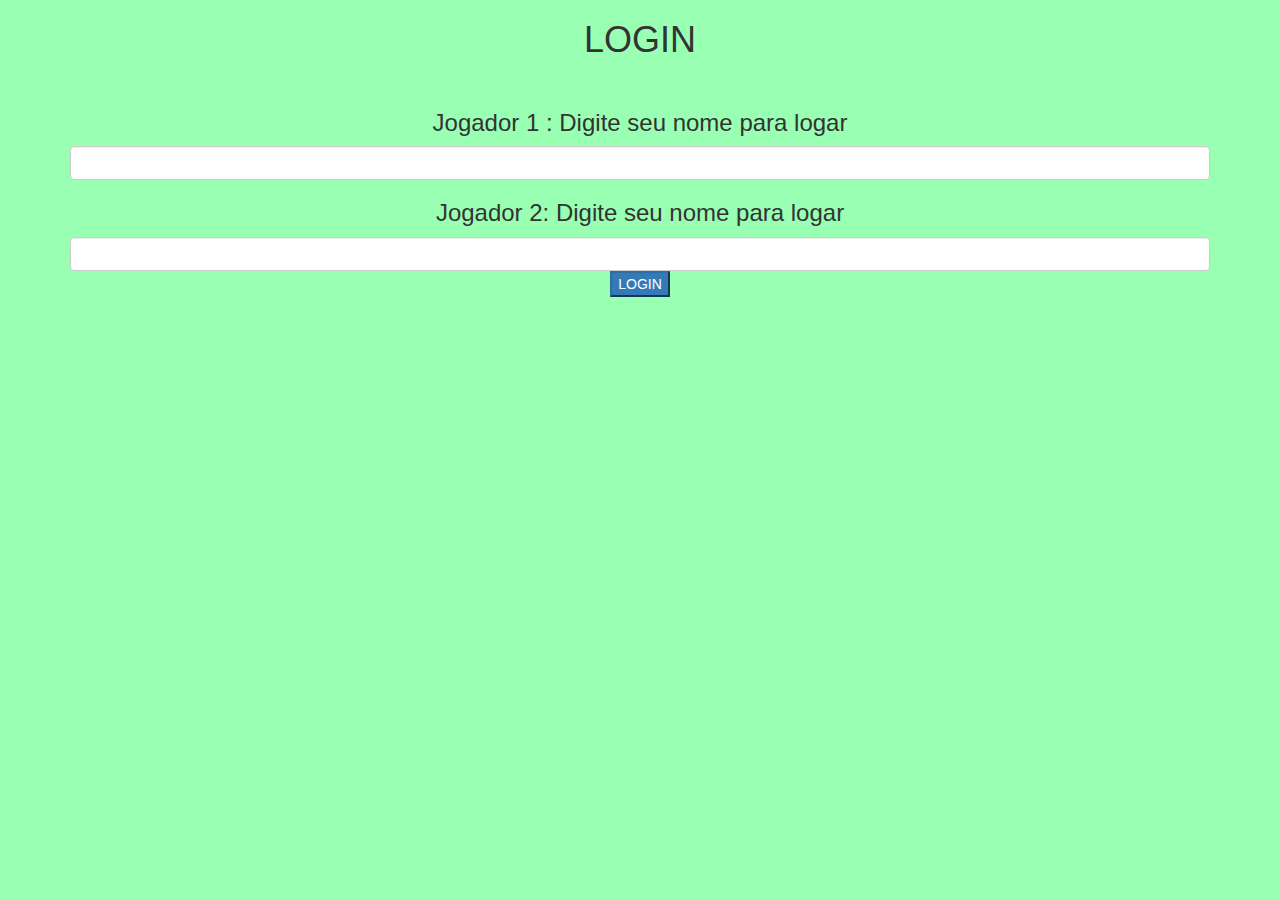
<file: index.html>
<!DOCTYPE html>
<html>
<head>
	<title>Quiz de matemática</title>

<meta name="viewport" content="width=device-width, initial-scale=1">
<link rel="stylesheet" href="https://maxcdn.bootstrapcdn.com/bootstrap/3.4.0/css/bootstrap.min.css">
<script src="https://ajax.googleapis.com/ajax/libs/jquery/3.4.1/jquery.min.js"></script>
<script src="https://maxcdn.bootstrapcdn.com/bootstrap/3.4.0/js/bootstrap.min.js"></script>

<link rel="stylesheet" type="text/css" href="stye.css">

</head>
<body>
	<center>
	<div class="container">
		
		<h1 class="header"> LOGIN</h1>
		<br>
		<div id="login2">
			<h3>Jogador 1 : Digite seu nome  para logar</h3>
			<input class="form-control" id="inputNome1">
		</div>
		<div id="login1">	
			<h3>Jogador 2:  Digite seu nome  para logar</h3>
			<input class="form-control" id="inputNome2">
		</div>
		<button id="logar" onclick='add()' class="btn-primary">LOGIN</button>
	
	</div>

	<script src="main.js"></script>
</center>
</body>
</html>
</file>
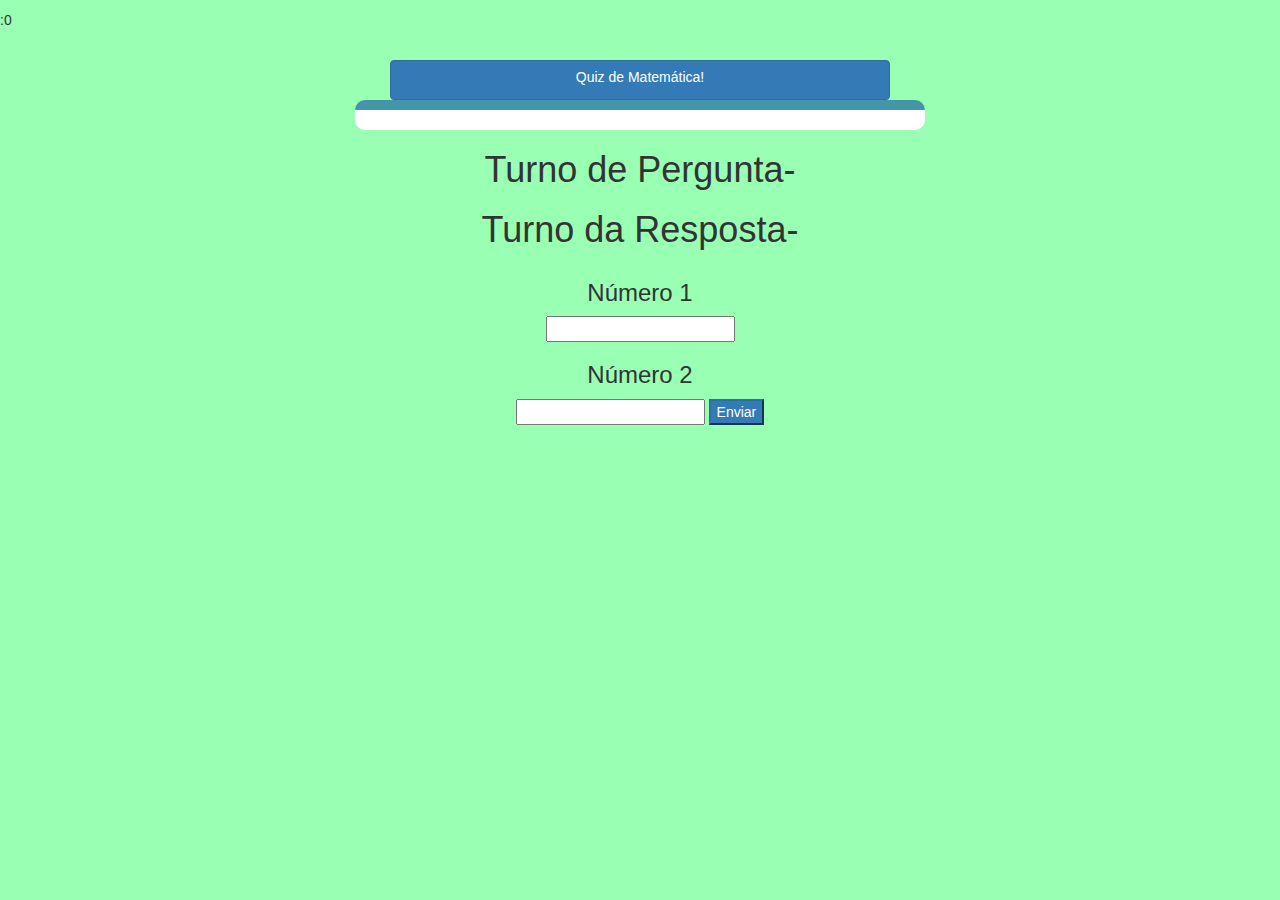
<file: game.html>
<!DOCTYPE html>
<html lang="en">
<head>
    <meta charset="UTF-8">
    <meta http-equiv="X-UA-Compatible" content="IE=edge">
    <meta name="viewport" content="width=device-width, initial-scale=1.0">
    <link rel="stylesheet" href="https://maxcdn.bootstrapcdn.com/bootstrap/3.4.0/css/bootstrap.min.css">
    <script src="https://ajax.googleapis.com/ajax/libs/jquery/3.4.1/jquery.min.js"></script>
    <script src="https://maxcdn.bootstrapcdn.com/bootstrap/3.4.0/js/bootstrap.min.js"></script>
    
<link rel="stylesheet" type="text/css" href="stye.css">
    <title>Jogo:Quiz de Matemática</title>
</head>
<body onload="carregar()">
    <h4 id="player1_name"></h4> <span id="player1_score">:0</span>
    <br>
    <h4 id="player2_name"></h4> <span id="player2_score"></span>

    <div class="container">
        <center>
            <h1 stye="color:white;" class="btn btn-primary">Quiz de Matemática!</h1>
            <div id="output" class="col-lg-6"></div>
            <h1>Turno de Pergunta-<span id="player_question"></span></h1>
            <h1>Turno da Resposta-<span id ="player_awser"></span></h1>
        </center>
    </div>
    <div id="pergunta"><center>
        <h3>Número 1</h3>
        <input type="number" id="number1">
        <h3>Número 2</h3>
        <input type="number" id="number2">
        <button onclick="send()" class="btn-primary">Enviar</button>
    </center></div>




    <script src="main.js"></script>

</body>
</html>
</file>
<file: stye.css>
body{
	background: rgb(153, 255, 179);
}

.login1{
	background: rgb(255, 230, 0);
	margin-top: 20px;
	padding: 20px 50px;
	float: none;
	border-radius: 15px;
}
.login2{
	background: rgb(255, 230, 0);
	margin-top: 20px;
	padding: 20px 50px;
	float: none;
	border-radius: 15px;
}#output	{
	background: white;
	border-radius: 10px;
	border-top: 10px solid #4494aa;
	padding: 10px;
	float: none;
	text-align: left;
}
h1{
	width: 500px;
	height: 40px;
}
</file>
